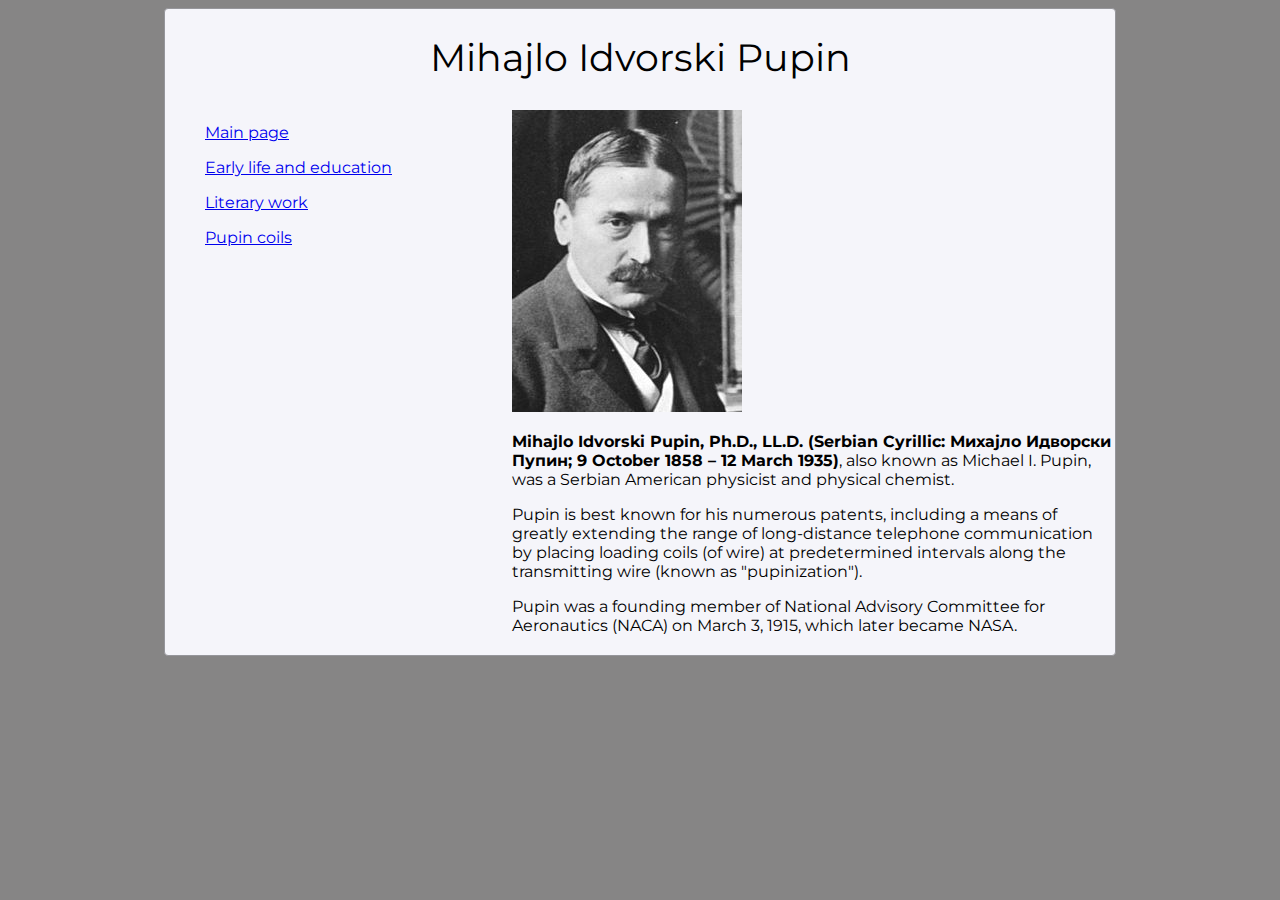
<file: index.html>
<!doctype html>
<html lang="sr">

	<head>
		<meta charset="UTF-8">
		<title>Mihajlo Pupin</title>
		<link href="style.css" rel="stylesheet">
		<link href="https://fonts.googleapis.com/css?family=Montserrat:400,400i,700,700i&display=swap&subset=latin-ext" rel="stylesheet">

	</head>

	<body>
		<div class="container">
			<div class="topbar">
				
				<h1>Mihajlo Idvorski Pupin</h1>
			</div>

			<div class="nav">
				<ul>
					<li><p><a href="index.html"> Main page</a></p></li>
					<li><p><a href="earlylife.html"> Early life and education</a></p></li>
					<li><p><a href="literary.html"> Literary work</a></p></li>
					<li><p><a href="pupincoils.html"> Pupin coils</a></p></li>
				</ul>
			</div>	
			
			<div class="section">
				<img src="slike/pupin.jpg" alt="pupin.jpg">
				
				<p><b>Mihajlo Idvorski Pupin, Ph.D., LL.D. (Serbian Cyrillic: Михајло Идворски Пупин; 9 October 1858 – 12 March 1935)</b>, also known as Michael I. Pupin, was a Serbian American physicist and physical chemist.</p> 

				<p>Pupin is best known for his numerous patents, including a means of greatly extending the range of long-distance telephone communication by placing loading coils (of wire) at predetermined intervals along the transmitting wire (known as "pupinization").</p> 

				<p>Pupin was a founding member of National Advisory Committee for Aeronautics (NACA) on March 3, 1915, which later became NASA.</p>
			</div>
		</div>	
	</body>

</html>
</file>
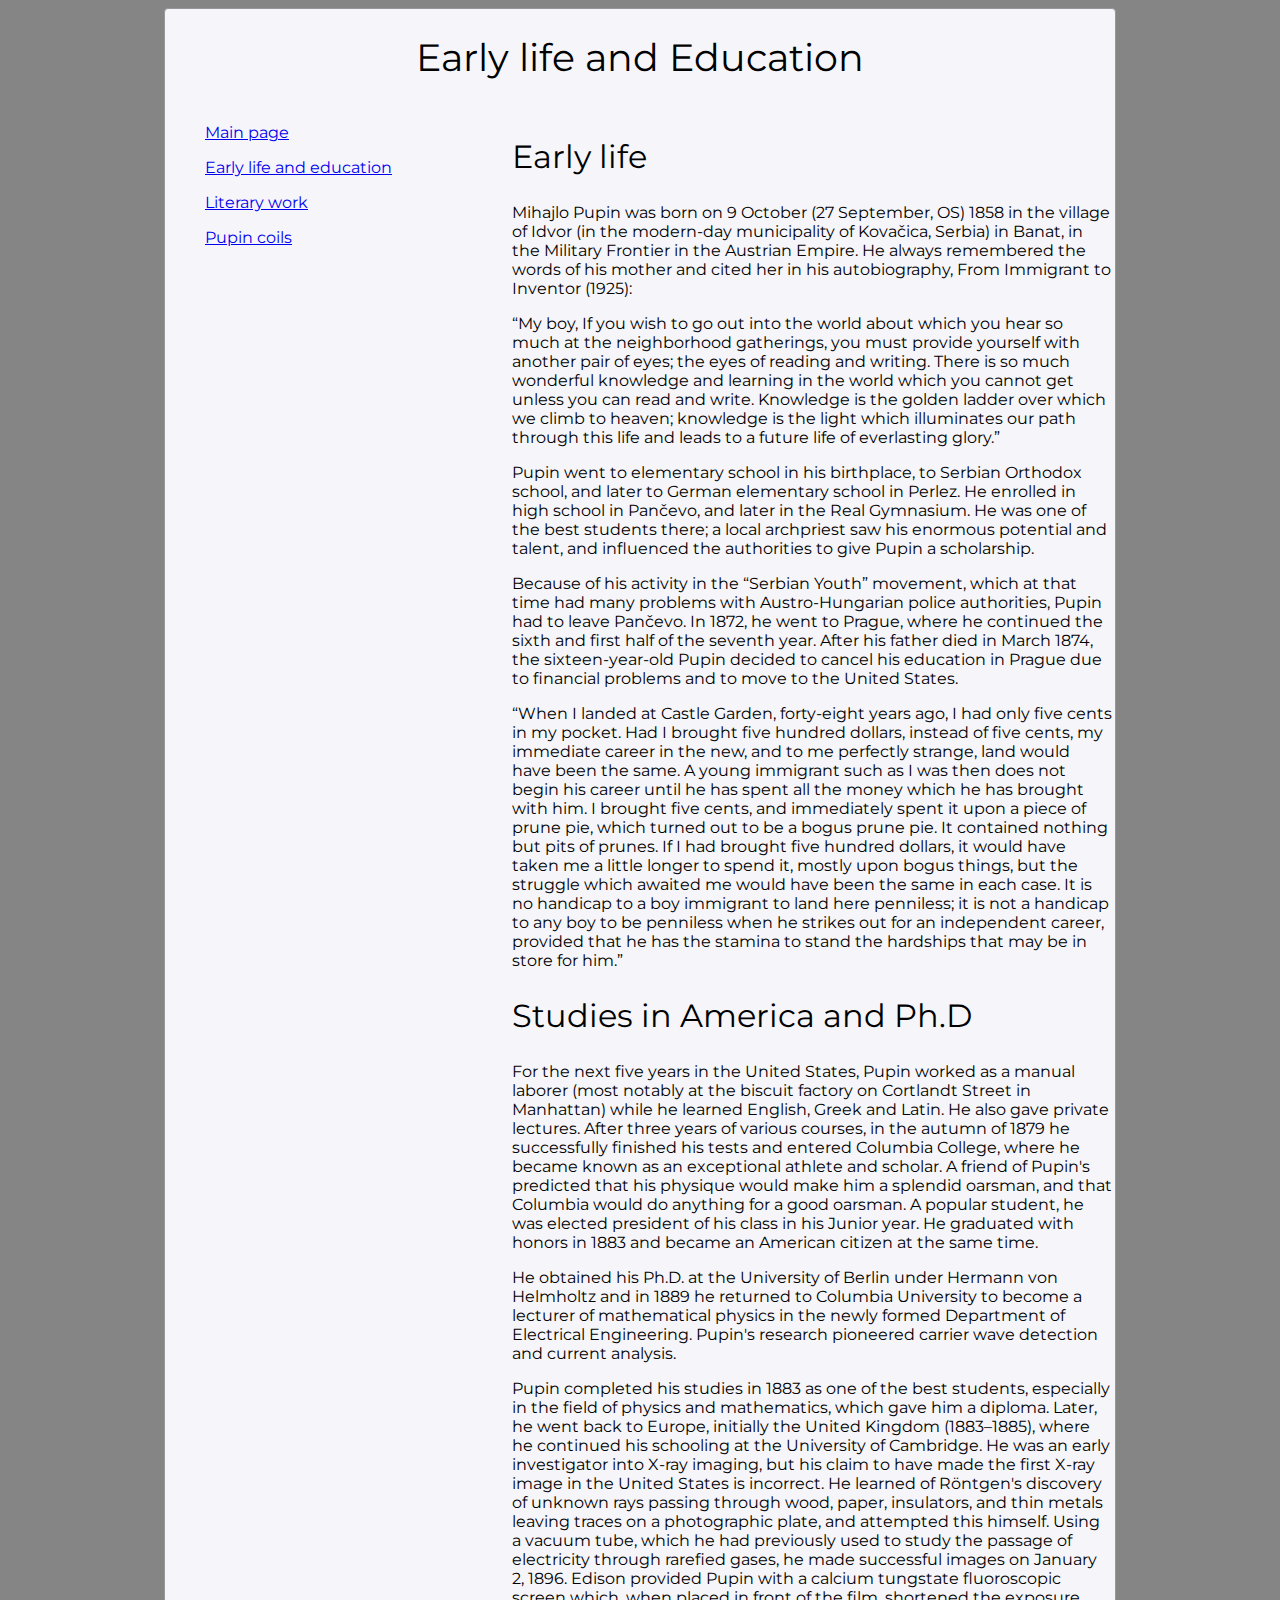
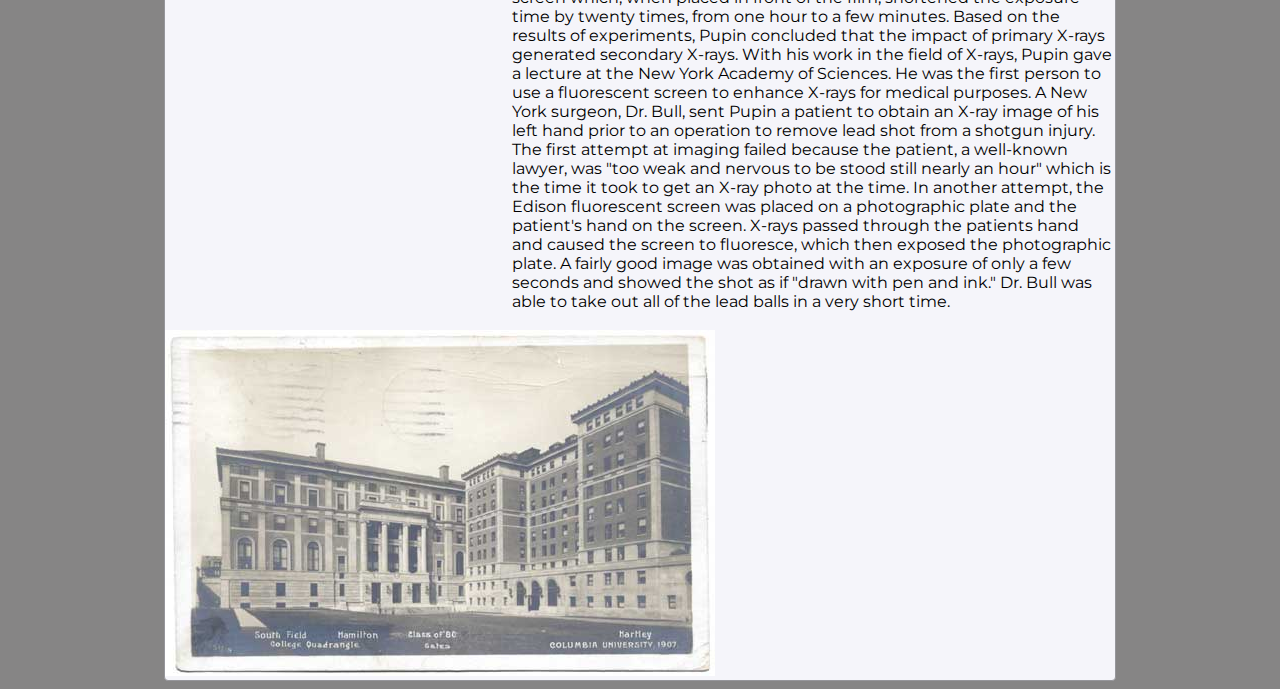
<file: earlylife.html>
<!doctype html>
<html lang="sr">

	<head>
		<meta charset="UTF-8">
		<title>Early life and education</title>
		<link href="style.css" rel="stylesheet">
		<link href="https://fonts.googleapis.com/css?family=Montserrat:400,400i,700,700i&display=swap&subset=latin-ext" rel="stylesheet">
	</head>

	<body>
	<div class="container">

		
		<div class="topbar">
			<h1>Early life and Education</h1>
		</div>

		<div class="nav">
			<ul>
				<li><p><a href="index.html"> Main page</a></p></li>
				<li><p><a href="earlylife.html"> Early life and education</a></p></li>
				<li><p><a href="literary.html"> Literary work</a></p></li>
				<li><p><a href="pupincoils.html"> Pupin coils</a></p></li>
			</ul>
		</div>


		<div class="section">
		<h2>Early life</h2>
	
		<p>Mihajlo Pupin was born on 9 October (27 September, OS) 1858 in the village of Idvor (in the modern-day municipality of Kovačica, Serbia) in Banat, in the Military Frontier in the Austrian Empire. He always remembered the words of his mother and cited her in his autobiography, From Immigrant to Inventor (1925):</p>
		
		<p>“My boy, If you wish to go out into the world about which you hear so much at the neighborhood gatherings, you must provide yourself with another pair of eyes; the eyes of reading and writing. There is so much wonderful knowledge and learning in the world which you cannot get unless you can read and write. Knowledge is the golden ladder over which we climb to heaven; knowledge is the light which illuminates our path through this life and leads to a future life of everlasting glory.”</p>
		
		<p>Pupin went to elementary school in his birthplace, to Serbian Orthodox school, and later to German elementary school in Perlez. He enrolled in high school in Pančevo, and later in the Real Gymnasium. He was one of the best students there; a local archpriest saw his enormous potential and talent, and influenced the authorities to give Pupin a scholarship.</p>
		
		<p>Because of his activity in the “Serbian Youth” movement, which at that time had many problems with Austro-Hungarian police authorities, Pupin had to leave Pančevo. In 1872, he went to Prague, where he continued the sixth and first half of the seventh year. After his father died in March 1874, the sixteen-year-old Pupin decided to cancel his education in Prague due to financial problems and to move to the United States.</p>
		
		<p>“When I landed at Castle Garden, forty-eight years ago, I had only five cents in my pocket. Had I brought five hundred dollars, instead of five cents, my immediate career in the new, and to me perfectly strange, land would have been the same. A young immigrant such as I was then does not begin his career until he has spent all the money which he has brought with him. I brought five cents, and immediately spent it upon a piece of prune pie, which turned out to be a bogus prune pie. It contained nothing but pits of prunes. If I had brought five hundred dollars, it would have taken me a little longer to spend it, mostly upon bogus things, but the struggle which awaited me would have been the same in each case. It is no handicap to a boy immigrant to land here penniless; it is not a handicap to any boy to be penniless when he strikes out for an independent career, provided that he has the stamina to stand the hardships that may be in store for him.”</p>

		<h2>Studies in America and Ph.D</h2>

		<p>For the next five years in the United States, Pupin worked as a manual laborer (most notably at the biscuit factory on Cortlandt Street in Manhattan) while he learned English, Greek and Latin. He also gave private lectures. After three years of various courses, in the autumn of 1879 he successfully finished his tests and entered Columbia College, where he became known as an exceptional athlete and scholar. A friend of Pupin's predicted that his physique would make him a splendid oarsman, and that Columbia would do anything for a good oarsman. A popular student, he was elected president of his class in his Junior year. He graduated with honors in 1883 and became an American citizen at the same time.</p>

		<p>He obtained his Ph.D. at the University of Berlin under Hermann von Helmholtz and in 1889 he returned to Columbia University to become a lecturer of mathematical physics in the newly formed Department of Electrical Engineering. Pupin's research pioneered carrier wave detection and current analysis.</p>

		<p>Pupin completed his studies in 1883 as one of the best students, especially in the field of physics and mathematics, which gave him a diploma. Later, he went back to Europe, initially the United Kingdom (1883–1885), where he continued his schooling at the University of Cambridge. He was an early investigator into X-ray imaging, but his claim to have made the first X-ray image in the United States is incorrect. He learned of Röntgen's discovery of unknown rays passing through wood, paper, insulators, and thin metals leaving traces on a photographic plate, and attempted this himself. Using a vacuum tube, which he had previously used to study the passage of electricity through rarefied gases, he made successful images on January 2, 1896. Edison provided Pupin with a calcium tungstate fluoroscopic screen which, when placed in front of the film, shortened the exposure time by twenty times, from one hour to a few minutes. Based on the results of experiments, Pupin concluded that the impact of primary X-rays generated secondary X-rays. With his work in the field of X-rays, Pupin gave a lecture at the New York Academy of Sciences. He was the first person to use a fluorescent screen to enhance X-rays for medical purposes. A New York surgeon, Dr. Bull, sent Pupin a patient to obtain an X-ray image of his left hand prior to an operation to remove lead shot from a shotgun injury. The first attempt at imaging failed because the patient, a well-known lawyer, was "too weak and nervous to be stood still nearly an hour" which is the time it took to get an X-ray photo at the time. In another attempt, the Edison fluorescent screen was placed on a photographic plate and the patient's hand on the screen. X-rays passed through the patients hand and caused the screen to fluoresce, which then exposed the photographic plate. A fairly good image was obtained with an exposure of only a few seconds and showed the shot as if "drawn with pen and ink." Dr. Bull was able to take out all of the lead balls in a very short time.</p>
		</div>
		<img src="slike/university.jpg" alt="university.jpg">
	</div>	
	</body>
</html>
</file>
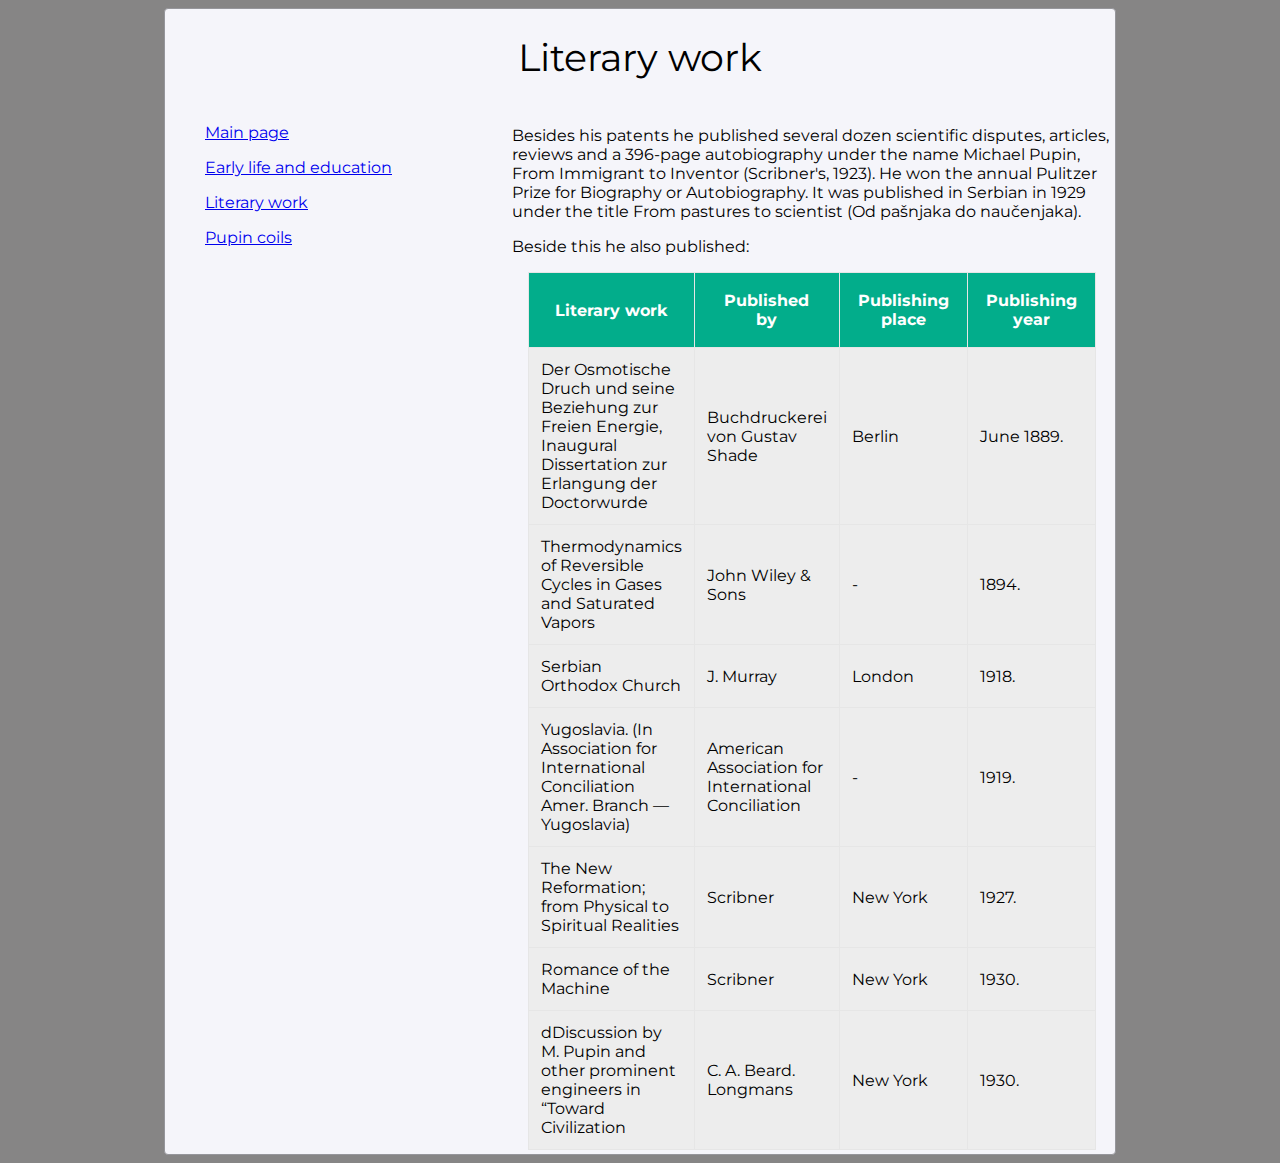
<file: literary.html>
<!doctype html>
<html lang="sr">

	<head>
		<meta charset="UTF-8">
		<title>Literary work</title>
		<link href="style.css" rel="stylesheet">
		<link href="https://fonts.googleapis.com/css?family=Montserrat:400,400i,700,700i&display=swap&subset=latin-ext" rel="stylesheet">
	</head>

	<body>
		<div class="container">

			<div class="topbar">
				<h1>Literary work</h1>
			</div>

			<div class="nav">
				<ul>
					<li><p><a href="index.html"> Main page</a></p></li>
					<li><p><a href="earlylife.html"> Early life and education</a></p></li>
					<li><p><a href="literary.html"> Literary work</a></p></li>
					<li><p><a href="pupincoils.html"> Pupin coils</a></p></li>
				</ul>
			</div>

			<div class="section">
				<p>Besides his patents he published several dozen scientific disputes, articles, reviews and a 396-page autobiography under the name Michael Pupin, From Immigrant to Inventor (Scribner's, 1923). He won the annual Pulitzer Prize for Biography or Autobiography. It was published in Serbian in 1929 under the title From pastures to scientist (Od pašnjaka do naučenjaka).</p> 

				<p>Beside this he also published:</p>
				
				<table>
					<tr id="heading">
						<th>Literary work </th>
						<th>Published by</th>
						<th>Publishing place</th>
						<th>Publishing year</th>
					</tr>
					<tr>
						<td>Der Osmotische Druch und seine Beziehung zur Freien Energie, Inaugural Dissertation zur Erlangung der Doctorwurde</td>
						<td>Buchdruckerei von Gustav Shade</td>
						<td>Berlin</td>
						<td>June 1889.</td>
					</tr>
					<tr>
						<td>Thermodynamics of Reversible Cycles in Gases and Saturated Vapors</td>
						<td>John Wiley & Sons</td>
						<td>-</td>
						<td>1894.</td>
					</tr>
					<tr>
						<td> Serbian Orthodox Church</td>
						<td>J. Murray</td>
						<td>London</td>
						<td>1918.</td>
					</tr>
					<tr>
						<td>Yugoslavia. (In Association for International Conciliation Amer. Branch —Yugoslavia)</td>
						<td>American Association for International Conciliation</td>
						<td>-</td>
						<td>1919.</td>
					</tr>
					<tr>
						<td>The New Reformation; from Physical to Spiritual Realities</td>
						<td>Scribner</t>
						<td>New York</td>
						<td>1927.</td>
					</tr>
					<tr>
						<td> Romance of the Machine</td>
						<td>Scribner</td>
						<td>New York</td>
						<td>1930.</td>
					</tr>
					<tr>
						<td>dDiscussion by M. Pupin and other prominent engineers in “Toward Civilization</td>
						<td>C. A. Beard. Longmans</td>
						<td>New York</td>
						<td>1930.</td>
					</tr>
				</table>
				
				</ul>
			</div>
		</div>
	</body>
	
</html>
</file>
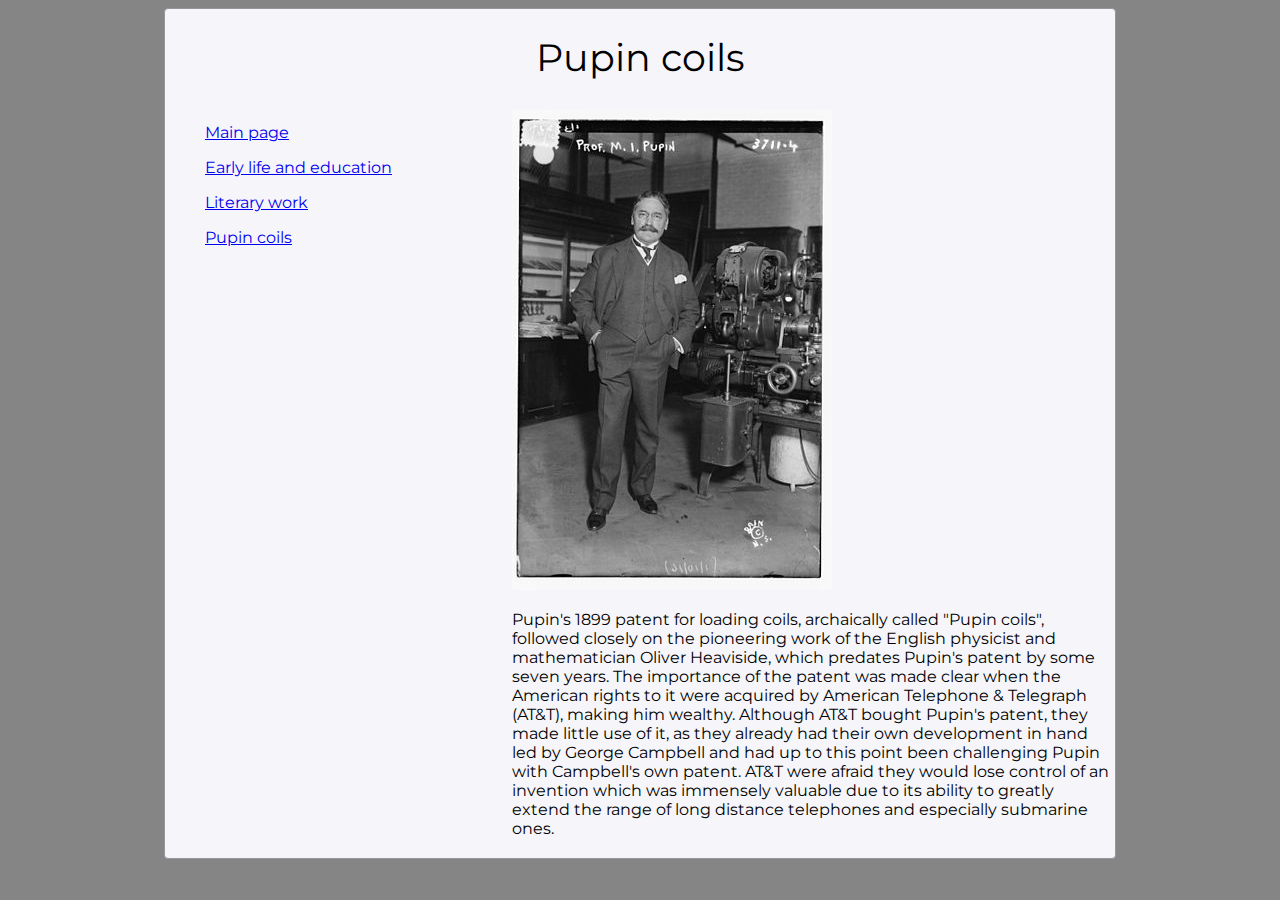
<file: pupincoils.html>
<!doctype html>
<html lang="sr">

	<head>
		<meta charset="UTF-8">
		<title>Pupin coils</title>
		<link href="style.css" rel="stylesheet">
		<link href="https://fonts.googleapis.com/css?family=Montserrat:400,400i,700,700i&display=swap&subset=latin-ext" rel="stylesheet">
	</head>

	<body>
		<div class="container">

				<div class="topbar">
					<h1>Pupin coils</h1>
				</div>
				
				<div class="nav">
					<ul>
						<li><p><a href="index.html"> Main page</a></p></li>
						<li><p><a href="earlylife.html"> Early life and education</a></p></li>
						<li><p><a href="literary.html"> Literary work</a></p></li>
						<li><p><a href="pupincoils.html"> Pupin coils</a></p></li>
					</ul>
				</div>
				<div class="section">
					<img src="slike/pupin-1916.jpg" alt="pupin-1916">
				
					<p>Pupin's 1899 patent for loading coils, archaically called "Pupin coils", followed closely on the pioneering work of the English physicist and mathematician Oliver Heaviside, which predates Pupin's patent by some seven years. The importance of the patent was made clear when the American rights to it were acquired by American Telephone & Telegraph (AT&T), making him wealthy. Although AT&T bought Pupin's patent, they made little use of it, as they already had their own development in hand led by George Campbell and had up to this point been challenging Pupin with Campbell's own patent. AT&T were afraid they would lose control of an invention which was immensely valuable due to its ability to greatly extend the range of long distance telephones and especially submarine ones.</p>
				</div>
				
		</div>	
	</body>

</html>
</file>
<file: style.css>
body{
    font-family: 'Montserrat', sans-serif;
    background: #868585;
    font-size: 16px;
    list-style-type: none;
}
h1,h2,h3,h4 {
    font-weight: 400;
}
h1{font-size: 38px;}
h2{font-size: 32px;}
h3{font-size: 28px;}
h4{font-size: 26px;}
.container {
    background: #f5f5fa;
    margin: 0 auto;
    padding: 0 auto;
    width: 950px;
    border-radius: 4px;
    overflow: auto;
    border: 1px solid #96969b;
}
.topbar{
    text-align: center;
    margin-bottom: 10px;
}
.nav {
    list-style-type: none;
    float: left;
    width: 343px;
}
ul {
  list-style-type: none;
}
.section {
    padding: 3.5px;
    float: right;
    width: 600px;
}
table {
    border-collapse: collapse;
    width: 80%;
    margin: 0 auto;
  }

  th {
    padding: 18px;
  }

  td {
    padding: 12px;
  }

  th,
  td {
    border: solid 1px #e6e6e6;
  }

  tr {
    background-color: #EDEDED;
  }

  tr.even {
    background-color: #F7F7F7;
  }

  #heading {
    background-color: #02AD8B;
    color: white;
  }
</file>
